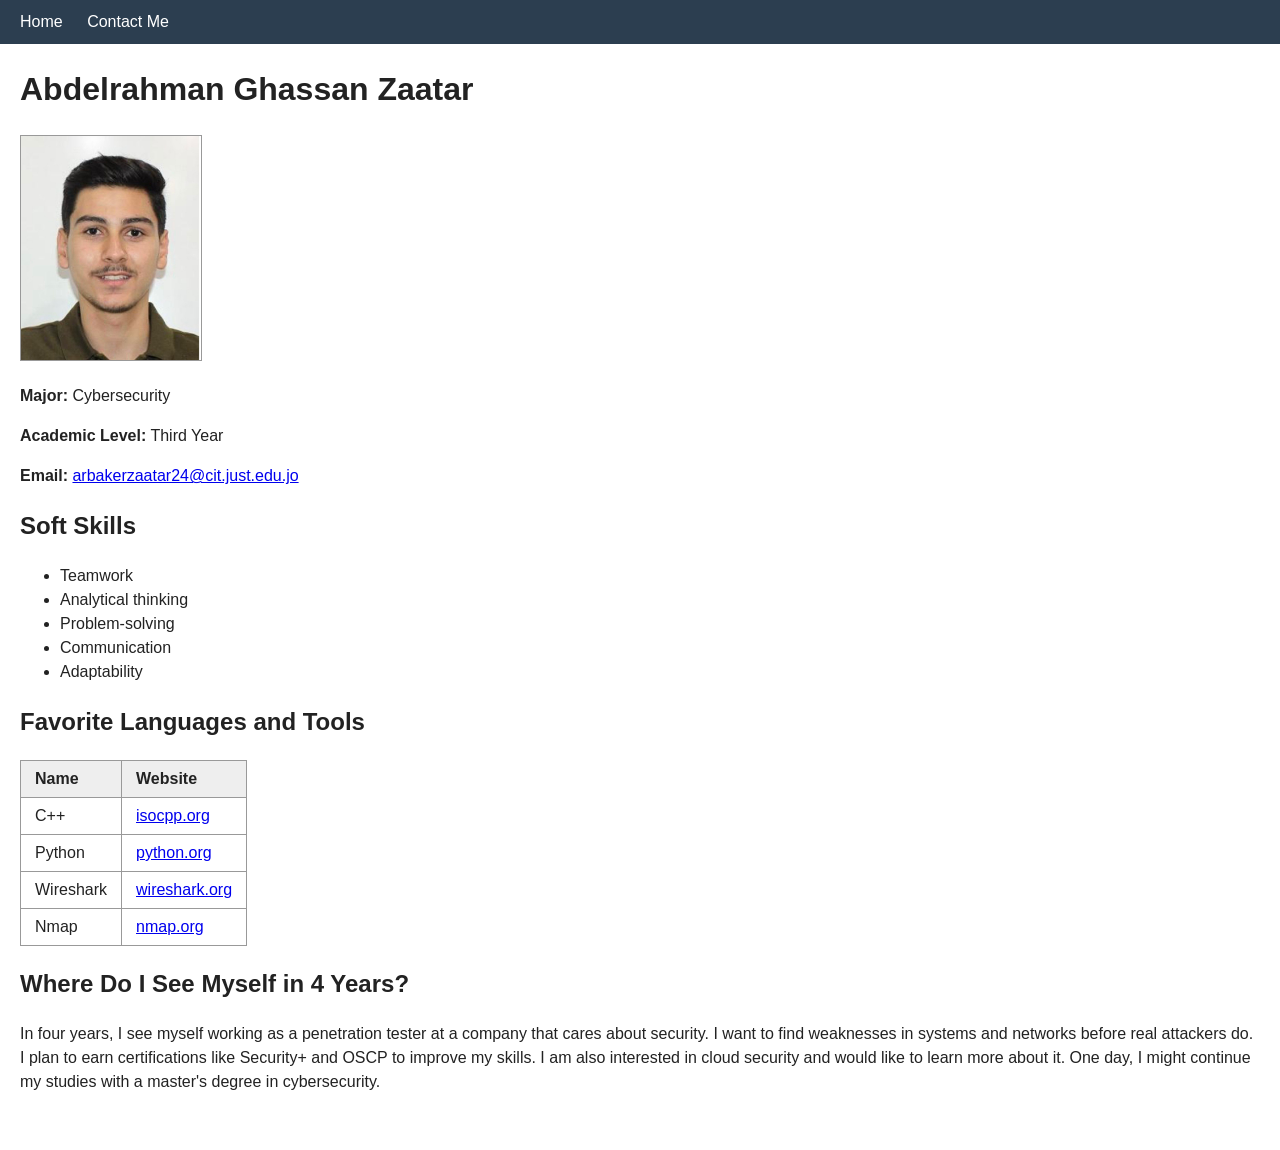
<file: index.html>
<!DOCTYPE html>
<html lang="en">
<head>
  <meta charset="UTF-8">
  <title>183132 - Abdelrahman Ghassan Zaatar</title>
  <link rel="stylesheet" href="style.css">
</head>
<body>

  <nav>
    <a href="index.html">Home</a>
    <a href="contact.html">Contact Me</a>
  </nav>

  <h1>Abdelrahman Ghassan Zaatar</h1>

  <img src="photo.jpg" alt="Photo of Abdelrahman Ghassan Zaatar">

  <p><b>Major:</b> Cybersecurity</p>
  <p><b>Academic Level:</b> Third Year</p>
  <p><b>Email:</b> <a href="mailto:arbakerzaatar24@cit.just.edu.jo">arbakerzaatar24@cit.just.edu.jo</a></p>

  <h2>Soft Skills</h2>
  <ul>
    <li>Teamwork</li>
    <li>Analytical thinking</li>
    <li>Problem-solving</li>
    <li>Communication</li>
    <li>Adaptability</li>
  </ul>

  <h2>Favorite Languages and Tools</h2>
  <table>
    <tr>
      <th>Name</th>
      <th>Website</th>
    </tr>
    <tr>
      <td>C++</td>
      <td><a href="https://isocpp.org/" target="_blank">isocpp.org</a></td>
    </tr>
    <tr>
      <td>Python</td>
      <td><a href="https://www.python.org/" target="_blank">python.org</a></td>
    </tr>
    <tr>
      <td>Wireshark</td>
      <td><a href="https://www.wireshark.org/" target="_blank">wireshark.org</a></td>
    </tr>
    <tr>
      <td>Nmap</td>
      <td><a href="https://nmap.org/" target="_blank">nmap.org</a></td>
    </tr>
  </table>

  <h2>Where Do I See Myself in 4 Years?</h2>
  <p>
    In four years, I see myself working as a penetration tester at a company that cares about security.
    I want to find weaknesses in systems and networks before real attackers do.
    I plan to earn certifications like Security+ and OSCP to improve my skills.
    I am also interested in cloud security and would like to learn more about it.
    One day, I might continue my studies with a master's degree in cybersecurity.
  </p>

</body>
</html>
</file>
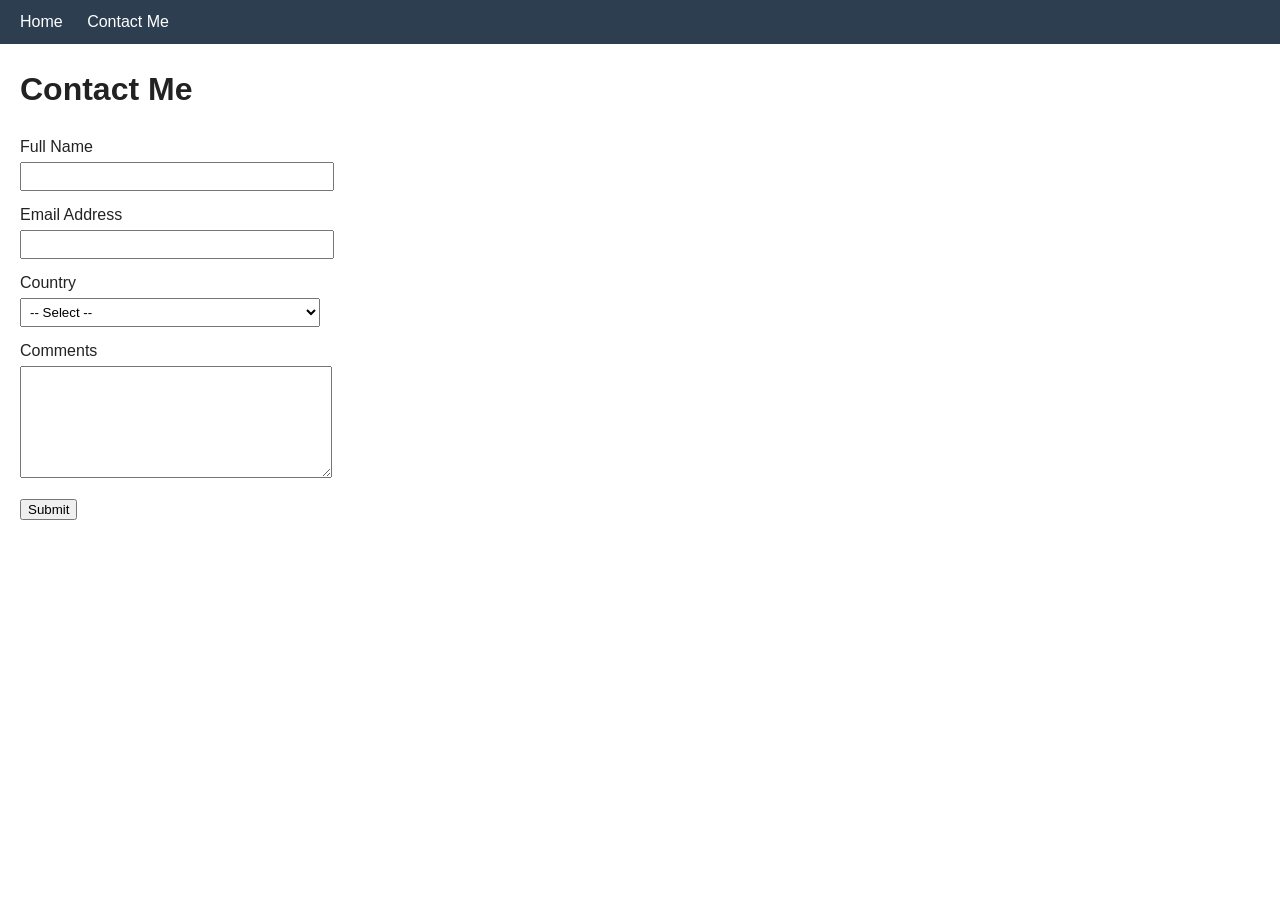
<file: contact.html>
<!DOCTYPE html>
<html lang="en">
<head>
  <meta charset="UTF-8">
  <title>Contact Me - 183132 - Abdelrahman Ghassan Zaatar</title>
  <link rel="stylesheet" href="style.css">
</head>
<body>

  <nav>
    <a href="index.html">Home</a>
    <a href="contact.html">Contact Me</a>
  </nav>

  <h1>Contact Me</h1>

  <form id="contactForm">
    <div>
      <label for="fullName">Full Name</label>
      <input type="text" id="fullName">
    </div>

    <div>
      <label for="email">Email Address</label>
      <input type="text" id="email">
    </div>

    <div>
      <label for="country">Country</label>
      <select id="country">
        <option value="">-- Select --</option>
        <option>Jordan</option>
        <option>Palestine</option>
        <option>Saudi Arabia</option>
      </select>
    </div>

    <div>
      <label for="comments">Comments</label>
      <textarea id="comments"></textarea>
    </div>

    <button type="submit">Submit</button>
  </form>

  <script>
    document.getElementById("contactForm").addEventListener("submit", function (e) {
      e.preventDefault();

      var name = document.getElementById("fullName").value.trim();
      var email = document.getElementById("email").value.trim();
      var country = document.getElementById("country").value;
      var comments = document.getElementById("comments").value.trim();

      if (name === "" || email === "" || country === "" || comments === "") {
        alert("Please fill in all fields.");
        return;
      }

      alert("Form submitted successfully!");
      this.reset();
    });
  </script>

</body>
</html>
</file>
<file: style.css>
body {
  font-family: Arial, sans-serif;
  margin: 0;
  padding: 0 20px 40px;
  background: #ffffff;
  color: #222;
  line-height: 1.5;
}

nav {
  background: #2c3e50;
  padding: 10px 20px;
  margin: 0 -20px 20px;
}

nav a {
  color: #ffffff;
  margin-right: 20px;
  text-decoration: none;
}

nav a:hover {
  text-decoration: underline;
}

img {
  width: 180px;
  border: 1px solid #999;
}

table {
  border-collapse: collapse;
}

th, td {
  border: 1px solid #999;
  padding: 6px 14px;
  text-align: left;
}

th {
  background: #eeeeee;
}

form div {
  margin-bottom: 12px;
}

label {
  display: block;
  margin-bottom: 3px;
}

input, select, textarea {
  width: 300px;
  padding: 5px;
  font-family: inherit;
}

textarea {
  height: 100px;
}
</file>
